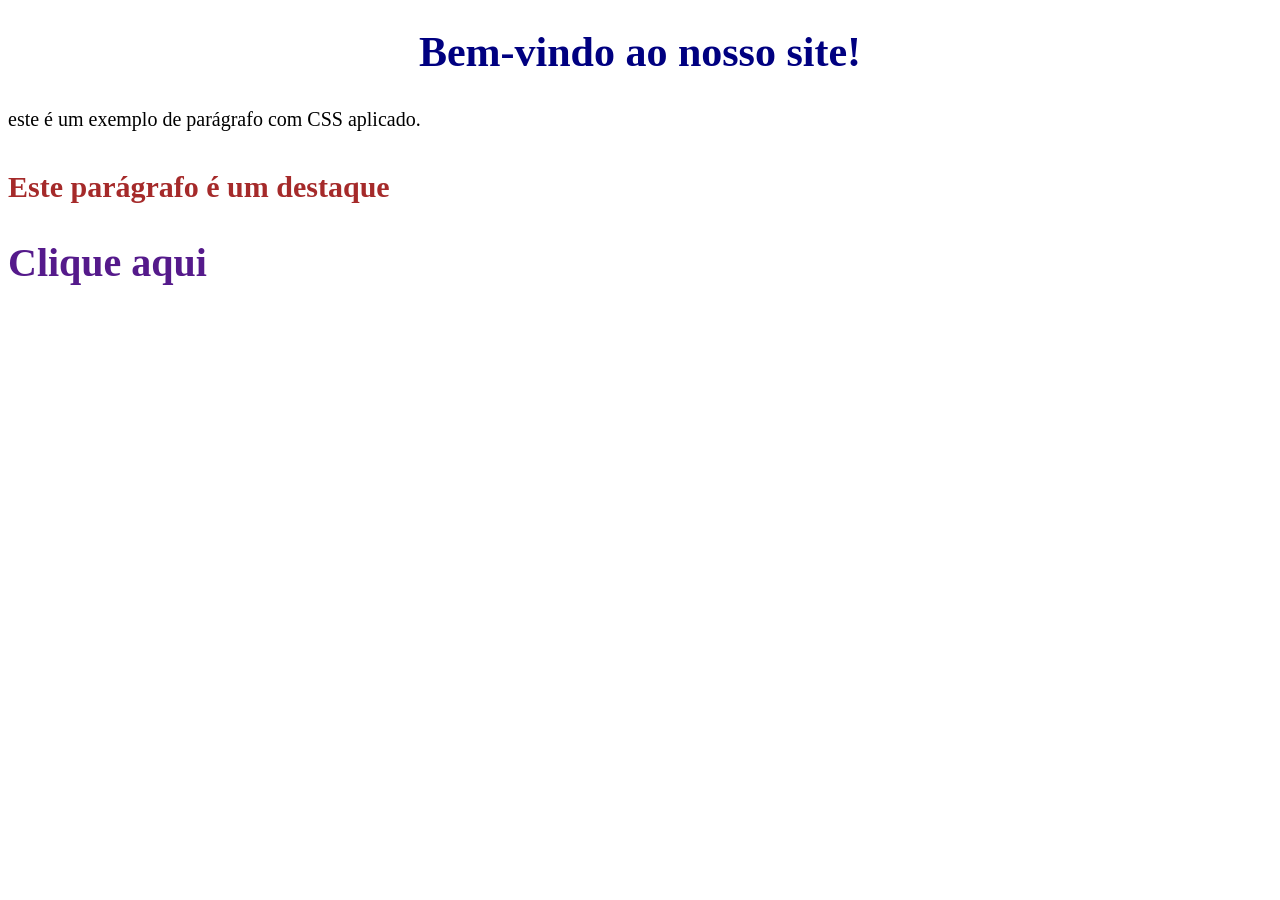
<file: 01_seletores_e_combinadores/01/index.html>
<!DOCTYPE html>
<html lang="en">
<head>
    <meta charset="UTF-8">
    <meta name="viewport" content="width=device-width, initial-scale=1.0">
    <title>Document</title>
    <link rel="stylesheet" href="styles.css">
</head>
<body>
    
    <h1 id="titulo">Bem-vindo ao nosso site!</h1>
    <p class="descricao">este é um exemplo de parágrafo com CSS aplicado.</p>
    <p class="destaque">Este parágrafo é um destaque</p>
    <a href="" class="link">Clique aqui</a>

</body>
</html>
</file>
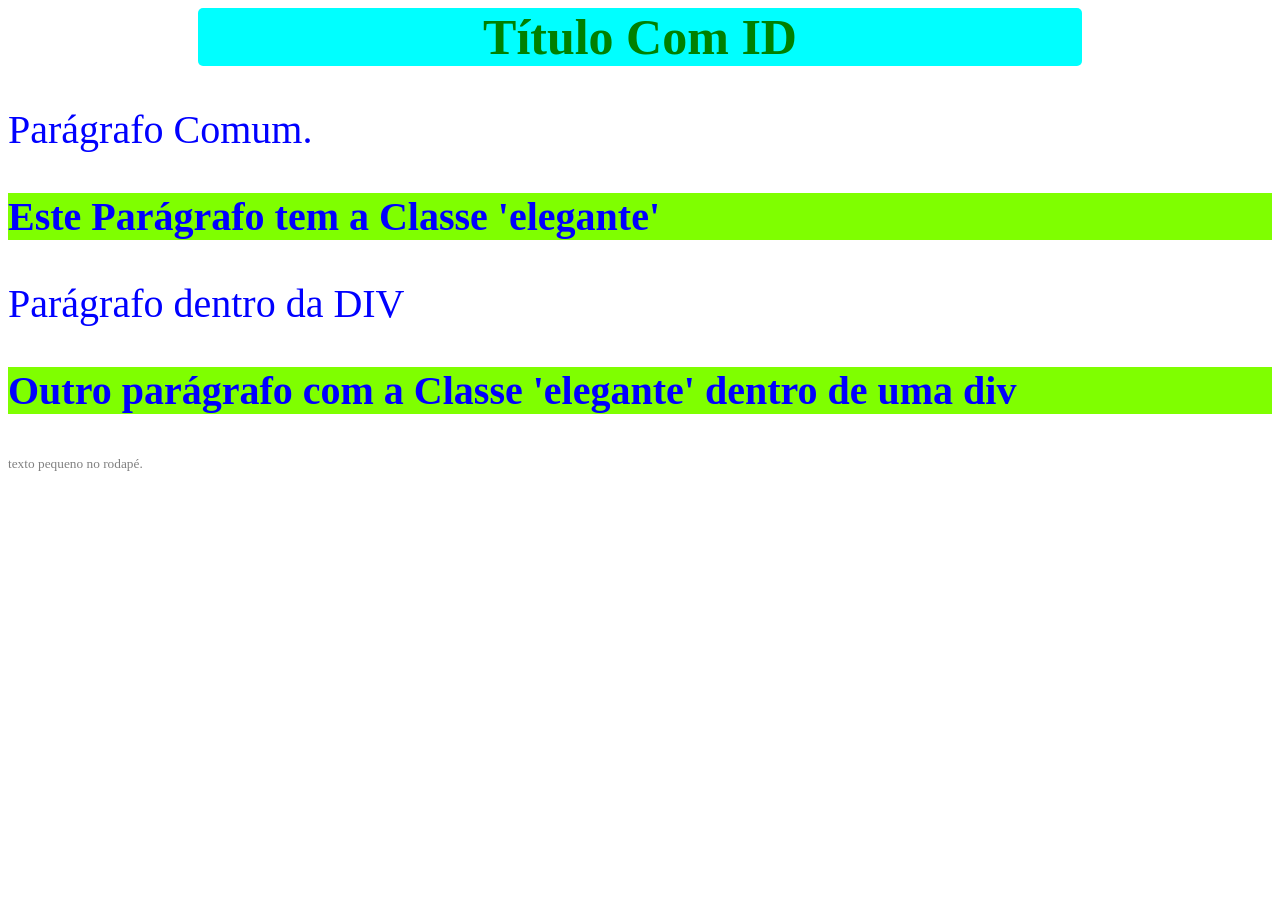
<file: 01_seletores_e_combinadores/02_seletoresBásicos/index.html>
<!DOCTYPE html>
<html lang="en">
<head>
    <meta charset="UTF-8">
    <meta name="viewport" content="width=device-width, initial-scale=1.0">
    <title>Document</title>
    <link rel="stylesheet" href="styles.css">
</head>
<body>
    
    <h1 id="titulo">Título Com ID</h1>
    <p>Parágrafo Comum.</p>

    <p class="elegante">Este Parágrafo tem a Classe 'elegante'</p>

    <div>

        <p>Parágrafo dentro da DIV</p>
        <p class="elegante">Outro parágrafo com a Classe 'elegante' dentro de uma div</p>


    </div>
    <footer>
        <small>texto pequeno no rodapé.</small>
    </footer>

</body>
</html>
</file>
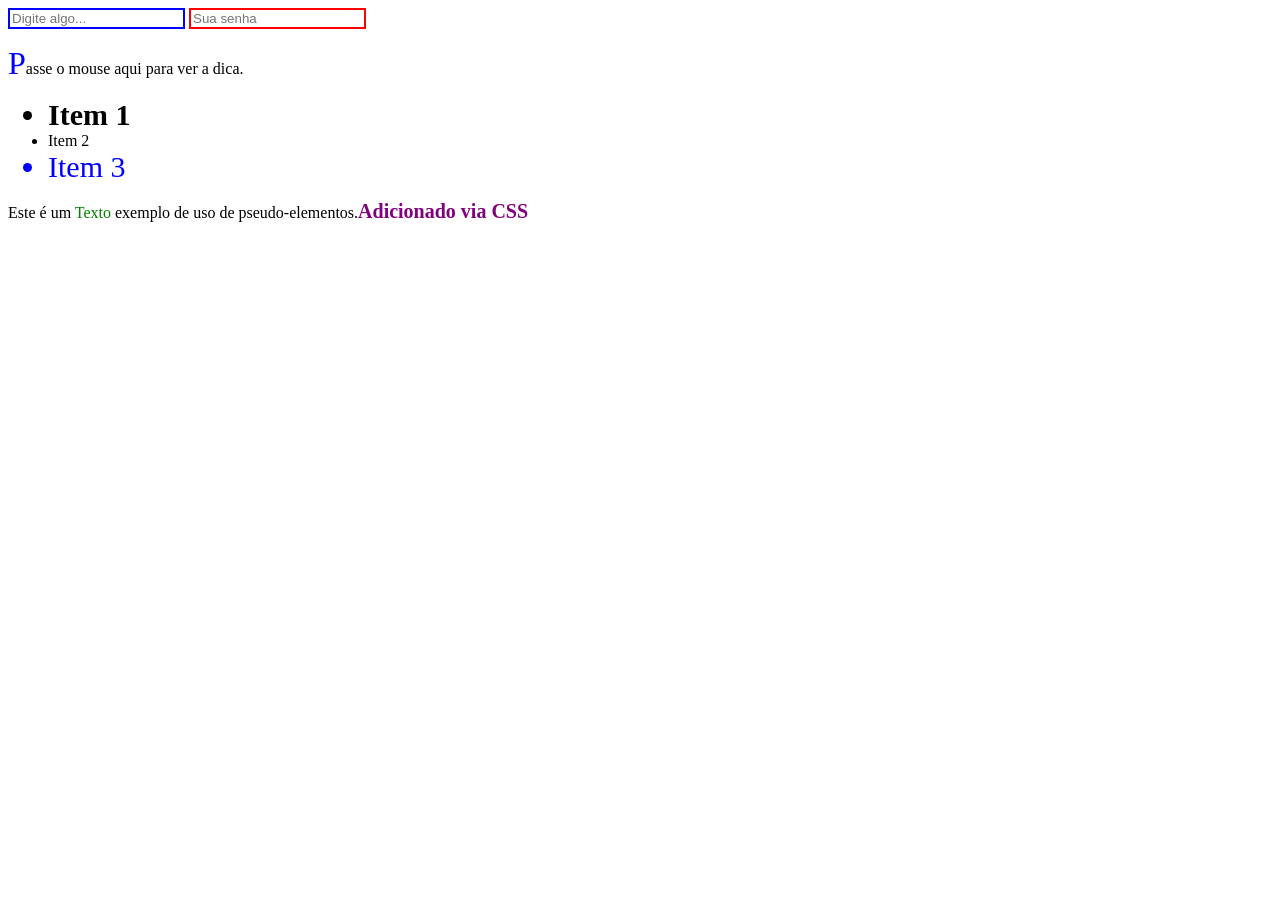
<file: 01_seletores_e_combinadores/03_seletoresAvançados/index.html>
<!DOCTYPE html>
<!-- A declaração <!DOCTYPE html> informa ao navegador que
    este documento deve ser interpretado como HTML5. É importante
    para garantir que o navegador processe a página de acordo com
    os padrões modernos da web. -->

<html lang="pt">
<!-- A tag <html> marca o início do documento HTML. O atributo 'lang="pt"' 
    especifica que o idioma principal da página é o português, o que é 
    relevante para acessibilidade, motores de busca e para definir o 
    comportamento de algumas funcionalidades do navegador. -->

<head>
    <!-- A seção <head> contém metadados e referências a recursos externos 
        como CSS, scripts e ícones de página. Estes elementos não são 
        visíveis diretamente na interface da página, mas são essenciais para 
        o funcionamento e a apresentação da página. -->
    
        <title>Exemplo CSS com Seletores Avançados</title>
    <!-- A tag <title> define o título da página, que aparece na aba do 
        navegador. Este título é importante para a experiência do usuário e 
        otimização de motores de busca (SEO), fornecendo contexto sobre o 
        conteúdo da página. -->

    <link rel="stylesheet" href="styles.css">
    <!-- A tag <link> é usada aqui para conectar uma folha de estilos externa 
        ao documento HTML. O atributo 'href' especifica o caminho para o 
        arquivo CSS, 'estilos.css', que contém as regras de estilo que 
        afetarão a apresentação visual da página. -->

</head>

<body>
    <!-- A tag <body> contém todo o conteúdo da página que é visível para os 
        usuários, como texto, imagens, formulários e outros controles 
        interativos. -->

    <input type="text" placeholder="Digite algo...">
    <!-- Um campo de entrada de texto (<input type="text">) permite que os 
        usuários digitem texto livre. O atributo 'placeholder' fornece um 
        texto de exemplo dentro do campo, que desaparece quando o usuário 
        começa a digitar, servindo como uma pista sobre o que deve ser 
        inserido. -->

    <input type="password" placeholder="Sua senha">
    <!-- Um campo de entrada para senhas (<input type="password">) esconde 
        os caracteres digitados para proteger a informação. Assim como no 
        campo de texto, o 'placeholder' ajuda a indicar a função do campo. -->

    <p title="Jesus é a salvação">Passe o mouse aqui para ver a dica.</p>
    <!-- Um parágrafo (<p>) que contém uma dica interativa. O atributo 'title' é 
        usado para fornecer informações adicionais que são mostradas em um 
        tooltip quando o usuário passa o mouse sobre o elemento, enriquecendo a 
        interatividade sem necessidade de elementos visuais adicionais. -->

    <ul>
        <!-- A tag <ul> define uma lista não ordenada, usada para agrupar 
            itens que não requerem uma sequência numérica. -->
        <li title="teste">Item 1</li>
        <!-- Cada <li> representa um item individual na lista. -->
        <li>Item 2</li>
        <!-- Segundo item da lista. -->
        <li>Item 3</li>
        <!-- Terceiro item da lista. -->
    </ul>
    

    <div class="texto">Este é um <span>exemplo</span> de uso de pseudo-elementos.</div>
    <!-- Um <div> com a classe 'texto' que contém texto misturado com um <span>. 
        O <span> é usado para destacar ou diferenciar parte do texto dentro do <div>. 
        O conteúdo e a classe indicam que o <div> e o <span> podem ser estilizados 
        especificamente, potencialmente com pseudo-elementos definidos no CSS. -->
</body>
</html>
</file>
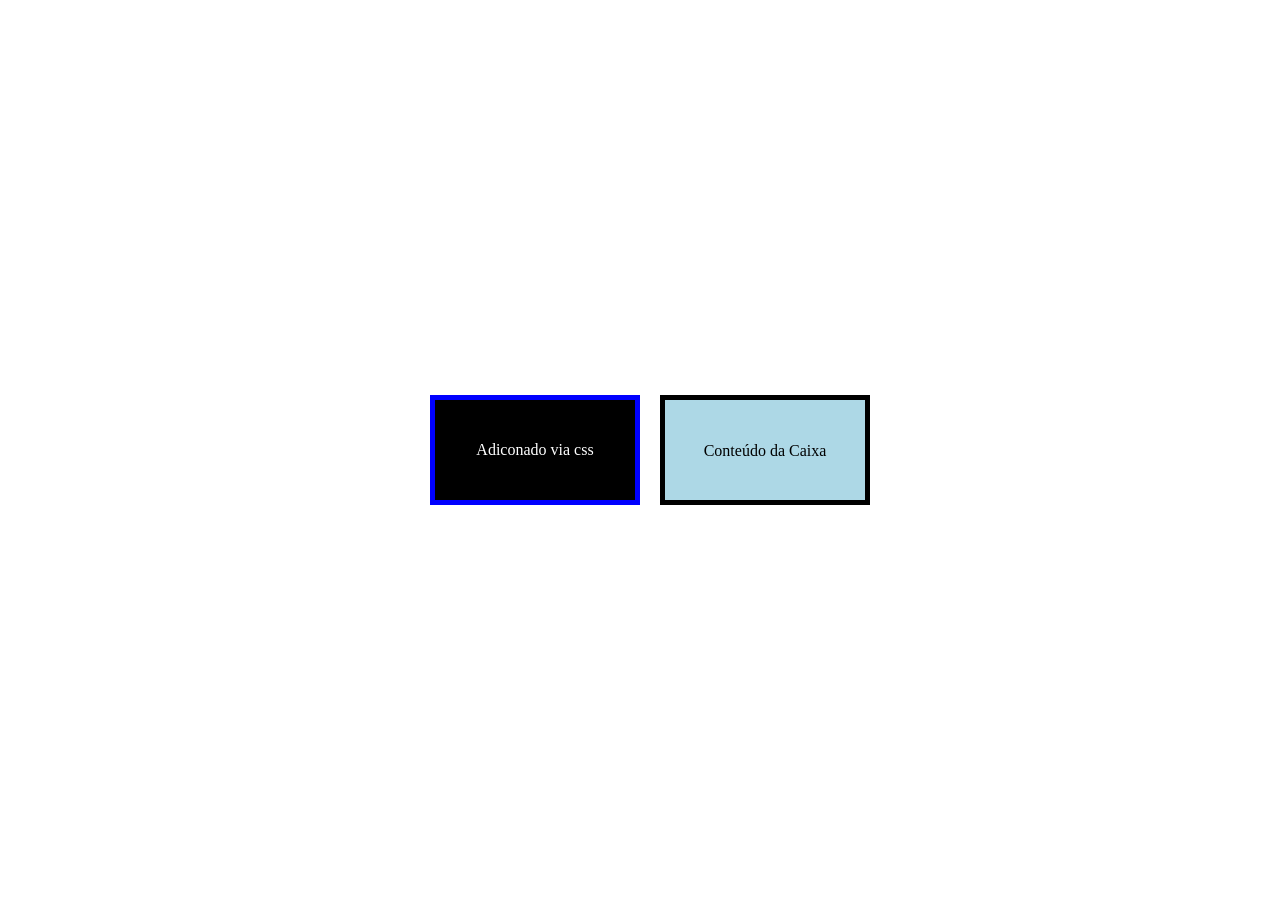
<file: 02_Modelo_de_caixa(BoxModel)/01_margem,borda,preenchimento/index.html>
<!DOCTYPE html>
<!-- A declaração <!DOCTYPE html> especifica que este documento
    segue o padrão HTML5. Essa declaração é crucial para garantir que o
    navegador interprete e renderize o conteúdo da página conforme
    as especificações mais recentes do HTML. -->

<html lang="pt">
<!-- A tag <html> marca o início do documento HTML. O atributo 'lang="pt"'
    especifica que o idioma principal da página é o português. Isso é
    importante para acessibilidade, SEO e para funções do navegador que
    dependem do idioma, como corretores ortográficos. -->

<head>
    <!-- A seção <head> contém informações que não são visíveis
        diretamente na página, mas que são essenciais para a
        configuração do documento, como metadados, links para
        folhas de estilo e scripts. -->
    
    <title>Exemplo do Modelo de Caixa CSS</title>
    <!-- A tag <title> define o título da página, que aparece na aba do 
        navegador. O título é um elemento chave para SEO e para a experiência 
        do usuário, pois fornece um resumo do conteúdo da página. -->
    
    <link rel="stylesheet" href="estilos.css">
    <!-- A tag <link> é utilizada para vincular uma folha de estilo externa ao 
        documento. O atributo 'href="estilos.css"' especifica o caminho para o 
        arquivo CSS que contém as regras de estilo que serão aplicadas aos 
        elementos da página. Isso permite que o design da página seja definido 
        separadamente do conteúdo HTML, facilitando a manutenção e a reutilização 
        de estilos. -->

</head>

<body>
    <!-- A tag <body> contém todo o conteúdo visível da página, como
        texto, imagens, formulários, links e outros. -->
    <div class="teste"></div>
    <div class="box">
        <!-- A tag <div> é um contêiner genérico que é usado para agrupar 
            elementos. A classe "box" associada a esta div sugere que estilos 
            específicos definidos em 'estilos.css' serão aplicados a ela, 
            relacionados ao modelo de caixa CSS (como padding, 
            margin, border, etc.). -->
        
        <p>Conteúdo da Caixa</p>
        <!-- A tag <p> define um parágrafo de texto. Este texto "Conteúdo da 
            Caixa" serve para demonstrar o conteúdo dentro do elemento <div> e 
            como ele é afetado pelos estilos aplicados à classe "box". -->
    </div>
</body>
</html>
</file>
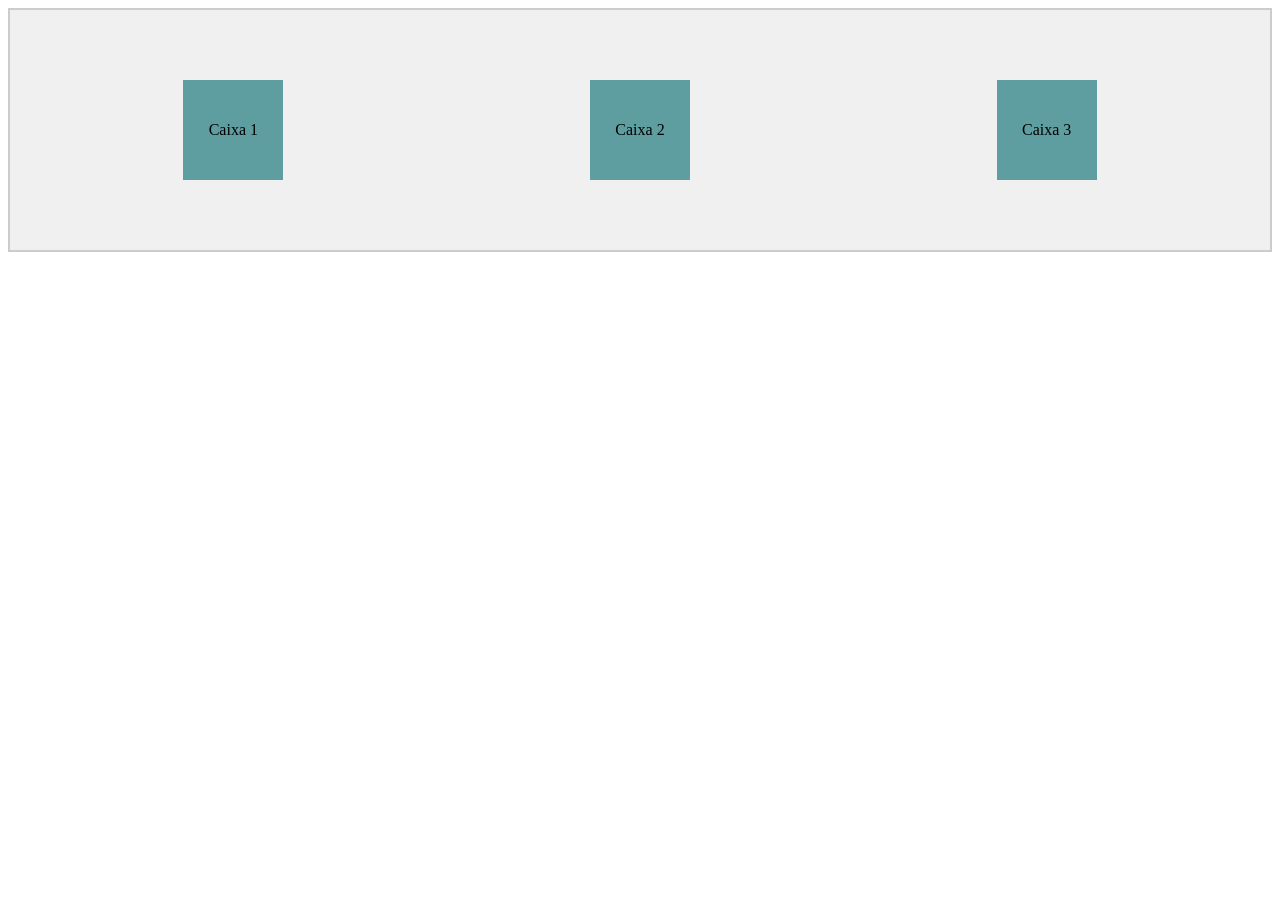
<file: 02_Modelo_de_caixa(BoxModel)/02_gerenciadores_de_tamanho/index.html>
<!DOCTYPE html>
<!-- A declaração <!DOCTYPE html> indica que este documento
    segue o padrão HTML5. Essa declaração é crucial para assegurar
    que o navegador processe e renderize a página conforme as normas
    modernas da web, garantindo compatibilidade e funcionalidade adequadas. -->

<html lang="pt">
<!-- A tag <html> marca o início do documento HTML. O atributo 'lang="pt"'
    especifica que o idioma principal da página é o português. Definir o
    idioma da página é importante para acessibilidade, motores de
    busca e para ajustar o comportamento do navegador conforme o idioma
    específico, influenciando, por exemplo, a leitura de voz ou a
    correção ortográfica. -->

<head>
    <!-- A seção <head> contém metadados, links para folhas de estilo
        externas, e scripts que são essenciais para configurações e
        comportamentos da página, mas que não são diretamente visíveis na
        área de conteúdo do navegador. -->

    <title>Gerenciamento de Espaços e Tamanhos</title>
    <!-- A tag <title> define o título da página, que é mostrado na aba
        do navegador. Esse título é uma peça fundamental para a experiência
        do usuário e otimização de busca (SEO), fornecendo um contexto
        essencial sobre o conteúdo da página. -->

    <link rel="stylesheet" href="estilos.css">
    <!-- A tag <link> é utilizada para vincular uma folha de estilo
        externa ao documento HTML. O atributo 'href="estilos.css"'
        especifica o caminho para o arquivo CSS que contém as regras de
        estilo que afetarão a apresentação visual da página. Isso permite
        separar o design da página do seu conteúdo estrutural, facilitando
        manutenção e reutilização de estilos. -->

</head>

<body>
    <!-- A tag <body> contém todo o conteúdo visível ao usuário
        final, como texto, imagens, vídeos, formulários e
        outros elementos interativos. -->

    <div class="container">
        <!-- Um <div> com a classe "container". Este elemento serve
            como um contêiner para outros elementos e é geralmente
            utilizado para aplicar estilos de layout que afetam múltiplos
            elementos filhos, como alinhamento, distribuição de espaço ou
            estilos decorativos. -->

        <div class="box">Caixa 1</div>
        <!-- Um elemento <div> com a classe "box". Este é o primeiro de
            três, e cada um contém texto que os identifica (Caixa 1). 
            A classe "box" é usada para aplicar estilos
            específicos como dimensão, margens, padding, cor de fundo, etc.,
            demonstrando como elementos similares são estilizados de
            maneira consistente. -->

        <div class="box">Caixa 2</div>
        <!-- Segunda <div> com a classe "box", contendo o texto "Caixa 2".
            Funciona de maneira semelhante à primeira caixa, ajudando a
            demonstrar a repetição e a consistência no uso de estilos
            CSS através de classes. -->

        <div class="box">Caixa 3</div>
        <!-- Terceira <div> com a classe "box", contendo o texto "Caixa 3".
            Cada caixa é um exemplo prático de como os elementos podem
            ser facilmente gerenciados e estilizados em conjunto usando CSS. -->
            
    </div>
</body>
</html>
</file>
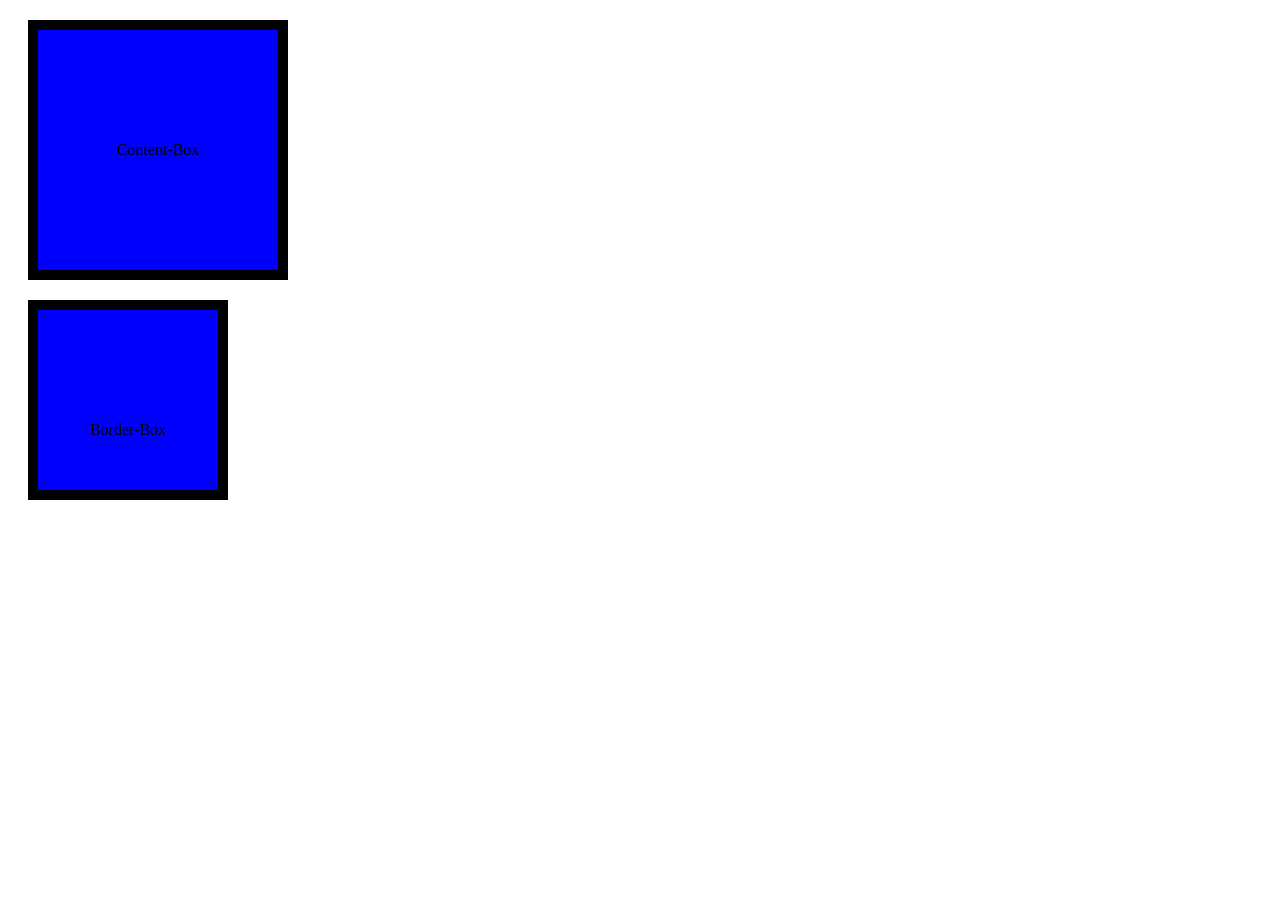
<file: 02_Modelo_de_caixa(BoxModel)/03_Propriedades_Box_sizing/index.html>
<!DOCTYPE html>
<!-- A declaração <!DOCTYPE html> informa ao navegador que o
    documento deve ser processado como HTML5. Essa é a versão mais
    recente e recomendada do HTML, garantindo que a página siga as
    especificações modernas para compatibilidade e funcionalidades. -->

<html lang="pt">
<!-- A tag <html> inicia o documento HTML. O atributo 'lang="pt"'
    especifica que o idioma principal da página é o português, o que
    ajuda em funcionalidades de acessibilidade, motores de busca e
    outras ferramentas que dependem do idioma para fornecer uma
    experiência otimizada ao usuário. -->

<head>
    <!-- A seção <head> contém metadados, links para recursos
        externos como folhas de estilo, e scripts que são cruciais
        para o funcionamento da página, mas que não são exibidos
        diretamente na área de visualização. -->
    
    <title>Exemplos de Box-Sizing</title>
    <!-- A tag <title> define o título da página, que é exibido na
        aba do navegador. Este título é essencial para a experiência do
        usuário e otimização para motores de busca (SEO), pois fornece
        uma descrição concisa do conteúdo da página. -->
    
    <link rel="stylesheet" href="estilos.css">
    <!-- A tag <link> é usada para incluir uma folha de estilo externa,
        especificada pelo atributo 'href'. Neste caso, 'estilos.css'
        contém as regras de estilo que determinam a aparência dos elementos
        na página, como as propriedades de box-sizing que afetarão o
        layout dos elementos <div>. -->

</head>

<body>
    <!-- A tag <body> contém todo o conteúdo principal da página que é
        visível para os usuários, como texto, imagens, vídeos e,
        neste caso, elementos <div>. -->
    
    <div class="content-box">Content-Box</div>
    <!-- Um elemento <div> com a classe "content-box". Esta classe
        está definida na folha de estilo 'estilos.css' para aplicar o modelo
        de box-sizing 'content-box', onde o width e o height definidos se
        referem apenas ao conteúdo do box, excluindo padding e border. -->
    
    <div class="border-box">Border-Box</div>
    <!-- Outro <div> com a classe "border-box". Semelhante ao primeiro, mas
        com a aplicação do modelo de box-sizing 'border-box', neste modelo, o
        width e o height incluem o conteúdo, padding e border. Este
        comportamento é crucial para designers que desejam manter o tamanho
        dos elementos consistentes, independente das propriedades de
        border e padding. -->
        
</body>
</html>
</file>
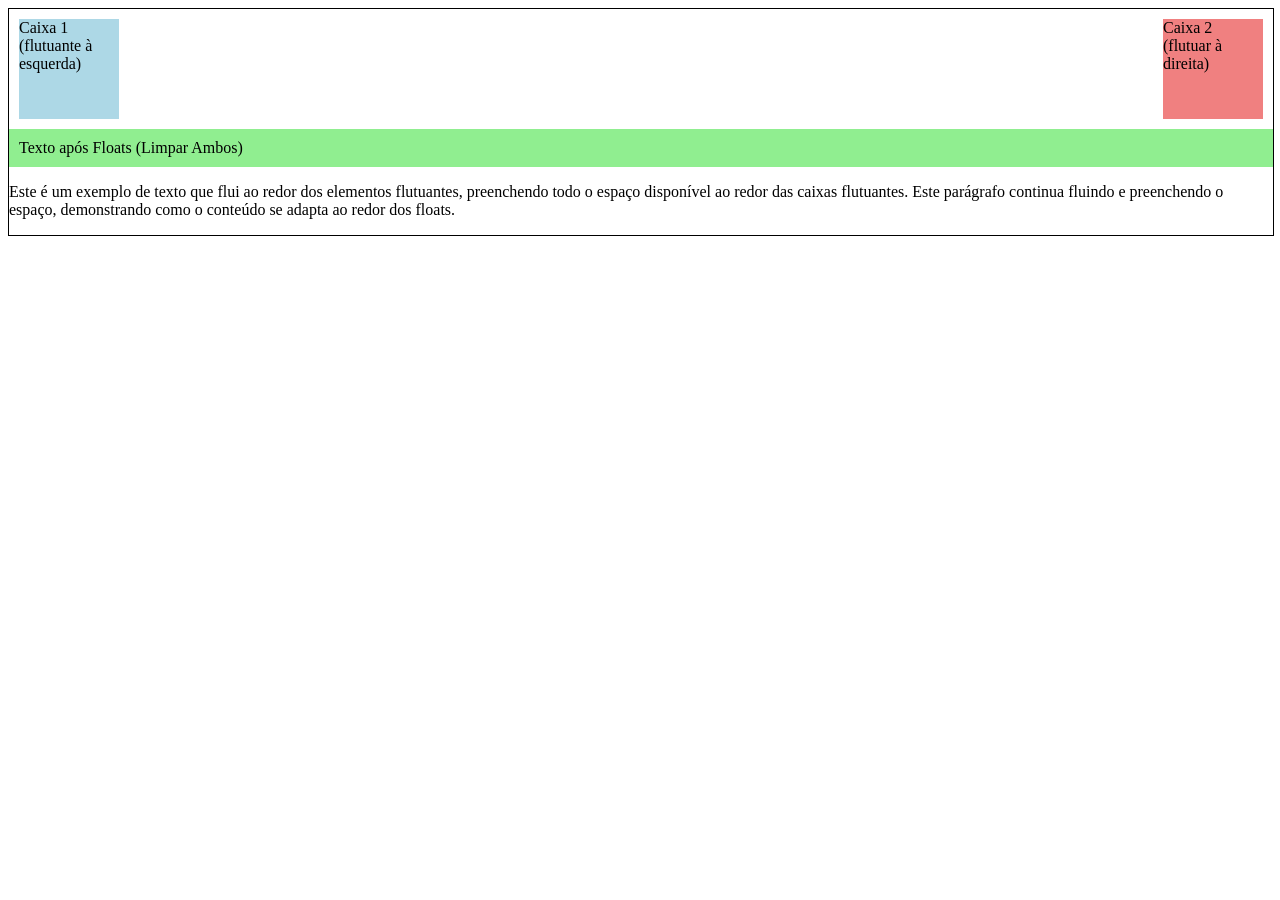
<file: 03_layoutCss/01_float e Clear/index.html>
<!DOCTYPE html>
<!-- A declaração <!DOCTYPE html> indica que este documento é HTML5,
    a versão mais atual e suportada do HTML. Esta declaração assegura
    que o navegador trate o documento de acordo com as especificações
    do HTML5, garantindo uma melhor compatibilidade e performance. -->

<html lang="pt">
<!-- A tag <html> inicia o documento HTML. O atributo 'lang="pt"'
    especifica que o idioma principal do conteúdo da página é português.
    Isso é importante para acessibilidade, SEO e funcionalidades de
    internacionalização, como formatação de data, hora e números. -->

<head>
    <!-- A seção <head> contém metadados e referências a recursos
        externos, essenciais para a configuração da página, mas que
        não são visíveis diretamente na interface. -->

    <title>Exemplo de Float e Clear em CSS</title>
    <!-- A tag <title> define o título da página que é exibido na
        aba do navegador. Este título fornece uma visão geral do
        conteúdo da página, essencial para a experiência do usuário e
        otimização de motores de busca. -->

    <link rel="stylesheet" href="estilos.css">
    <!-- A tag <link> é usada para vincular uma folha de estilo externa,
        neste caso 'estilos.css', ao documento HTML. O arquivo CSS contém
        regras de estilo que definem a apresentação dos elementos na página,
        incluindo as propriedades de layout como 'float' e 'clear'. -->

</head>

<body>
    <!-- A tag <body> contém todos os elementos visíveis ao usuário na
        página, como texto, imagens, vídeos, e outros controles interativos. -->

    <div class="container">
        <!-- Um <div> com a classe "container", que serve como contêiner
            para outros elementos. Normalmente, ele é estilizado para
            gerenciar o layout dos elementos filhos, incluindo o
            posicionamento e alinhamento. -->

        <div class="float-left">Caixa 1 (flutuante à esquerda)</div>
        <!-- Um <div> com a classe "float-left". Este elemento é estilizado
            para flutuar à esquerda, o que significa que ele se alinha à
            margem esquerda do seu contêiner, e o texto e outros elementos
            fluirão ao seu redor pelo lado direito. -->

        <div class="float-right">Caixa 2 (flutuar à direita)</div>
        <!-- Um <div> com a classe "float-right". Este elemento é
            estilizado para flutuar à direita, alinhando-se à margem
            direita do contêiner, com o texto e outros elementos fluindo
            ao seu redor pelo lado esquerdo. -->

        <div class="clear-both">Texto após Floats (Limpar Ambos)</div>
        <!-- Um <div> com a classe "clear-both". Este elemento é usado
            para 'limpar' os efeitos dos floats anteriores, garantindo que
            ele apareça após quaisquer elementos flutuantes dentro do
            contêiner, sem que haja texto ou outros elementos fluindo ao redor dele. -->

        <p>Este é um exemplo de texto que flui ao redor dos elementos flutuantes, preenchendo todo o espaço disponível ao redor das caixas flutuantes. Este parágrafo continua fluindo e preenchendo o espaço, demonstrando como o conteúdo se adapta ao redor dos floats.</p>
        <!-- Um parágrafo que explica visualmente como o texto se comporta em
            relação aos elementos flutuantes. O texto flui ao redor das caixas
            flutuantes, preenchendo o espaço horizontalmente conforme disponível,
            mostrando o efeito prático da propriedade CSS 'float' em um layout
            de página real. -->

    </div>
</body>
</html>
</file>
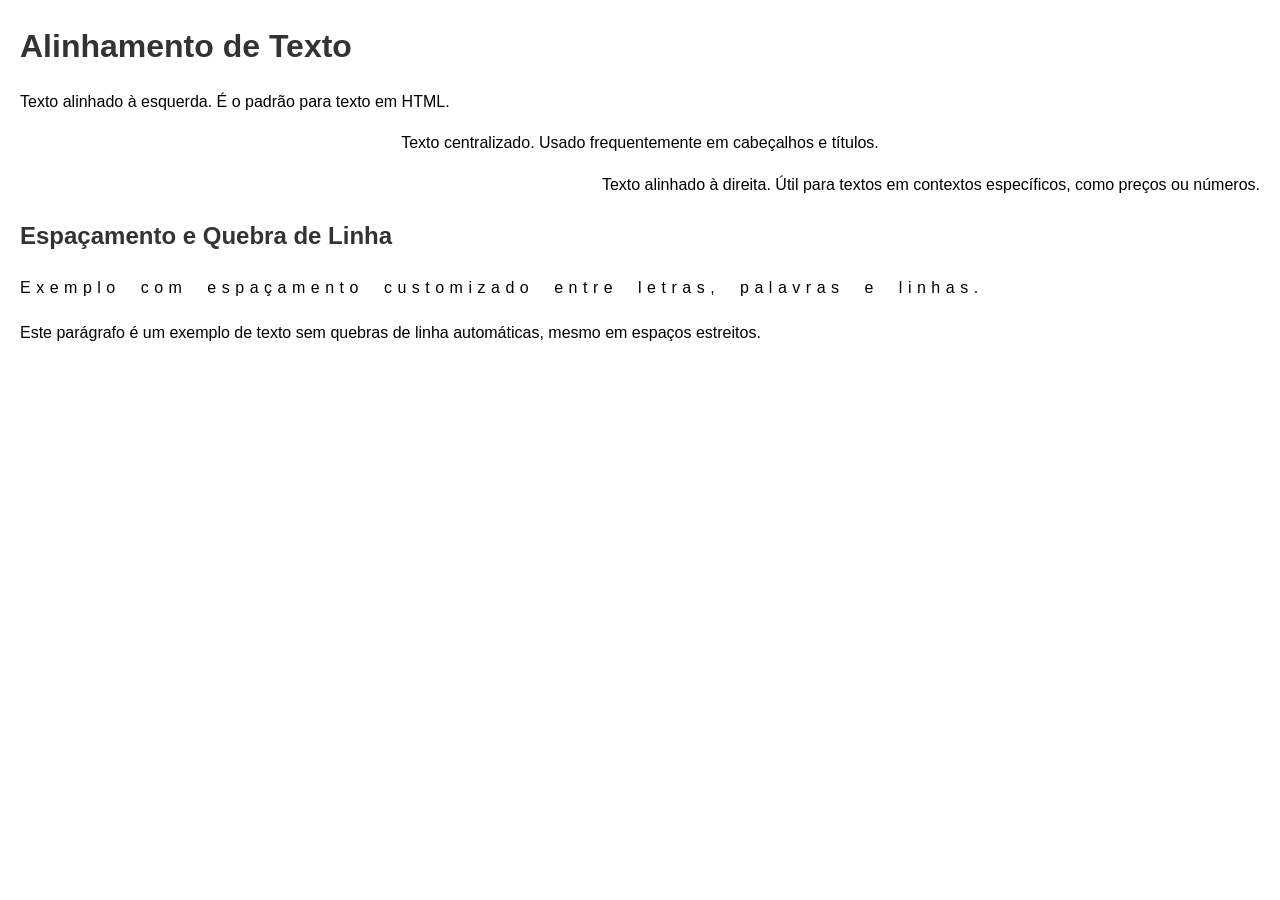
<file: 04_EstilizaçãoDeTextos/02_Controle de texto (espaçamento, alinhamento, quebra de linha)/index.html>
<!DOCTYPE html>
<!-- A declaração <!DOCTYPE html> informa ao navegador que o
    documento deve ser interpretado como HTML5, a versão mais
    moderna e suportada do HTML. Isso ajuda a garantir que a
    página funcione corretamente em todos os navegadores modernos. -->

<html lang="pt">
<!-- A tag <html> marca o início do documento HTML e o atributo 'lang="pt"'
    indica que o conteúdo da página está em português, melhorando a
    acessibilidade e a experiência do usuário, além de otimizar o
    conteúdo para motores de busca na língua portuguesa. -->

<head>
    <!-- A seção <head> contém metadados e links para recursos externos
        como folhas de estilo, que não são visíveis diretamente na interface
        do usuário, mas são essenciais para a funcionalidade da página. -->
    <title>Controle de Texto com CSS</title>

    <!-- A tag <title> fornece o título da página, que é mostrado na aba do
        navegador e usado por motores de busca para identificar o conteúdo da
        página, influenciando diretamente no SEO. -->
    <link rel="stylesheet" href="estilos.css">

    <!-- A tag <link> com o atributo 'rel="stylesheet"' vincula a folha de
        estilo externa 'estilos.css' ao documento HTML. Este arquivo CSS
        contém as regras de formatação que definem a aparência dos
        elementos na página. -->
</head>

<body>
    <!-- A tag <body> encapsula todo o conteúdo visível da página,
        como texto, imagens e vídeos. -->

    <h1>Alinhamento de Texto</h1>
    <!-- A tag <h1> é usada para o cabeçalho principal da página. Aqui,
        introduz a seção sobre alinhamento de texto, servindo como um
        ponto focal visual para atrair a atenção do usuário. -->

    <p class="left-align">Texto alinhado à esquerda. É o padrão para texto em HTML.</p>
    <!-- Um parágrafo com a classe 'left-align', que aplica o alinhamento
        padrão de texto à esquerda através do CSS. Este estilo é comum para a
        maior parte do texto em documentos ocidentais, pois é como
        naturalmente lemos o texto. -->

    <p class="center-align">Texto centralizado. Usado frequentemente em cabeçalhos e títulos.</p>
    <!-- Um parágrafo com a classe 'center-align'. O texto centralizado é usado
        para destacar informações importantes ou para títulos e cabeçalhos
        dentro de documentos, criando um ponto focal estético central. -->

    <p class="right-align">Texto alinhado à direita. Útil para textos em contextos específicos, como preços ou números.</p>
    <!-- Um parágrafo com a classe 'right-align'. O alinhamento à direita é
        frequentemente usado para contextos onde a orientação de leitura do número
        ou texto deve concluir no final da linha, como em preços, datas, ou quando
        se quer destacar o fim de uma seção. -->

    <h2>Espaçamento e Quebra de Linha</h2>
    <!-- A tag <h2> introduz a próxima seção sobre espaçamento e controle de quebras
        de linha, organizando visualmente o conteúdo em categorias claras e gerenciáveis. -->

    <p class="spacing">Exemplo com espaçamento customizado entre letras, palavras e linhas.</p>
    <!-- Um parágrafo com a classe 'spacing' demonstra o uso de espaçamentos
        personalizados configurados no CSS para ajustar a distância entre letras,
        palavras e entre linhas de texto, o que pode ajudar na legibilidade e na
        estética visual do texto. -->

    <p class="no-wrap">Este parágrafo é um exemplo de texto sem quebras de linha automáticas, mesmo em espaços estreitos.</p>
    <!-- Um parágrafo com a classe 'no-wrap' mostra como o texto pode ser forçado a
        permanecer em uma única linha, usando CSS para prevenir quebras automáticas de
        linha. Esse estilo é útil para etiquetas, títulos curtos ou qualquer elemento
        textual onde a quebra de linha possa perturbar a compreensão ou a estética. -->
        
</body>
</html>
</file>
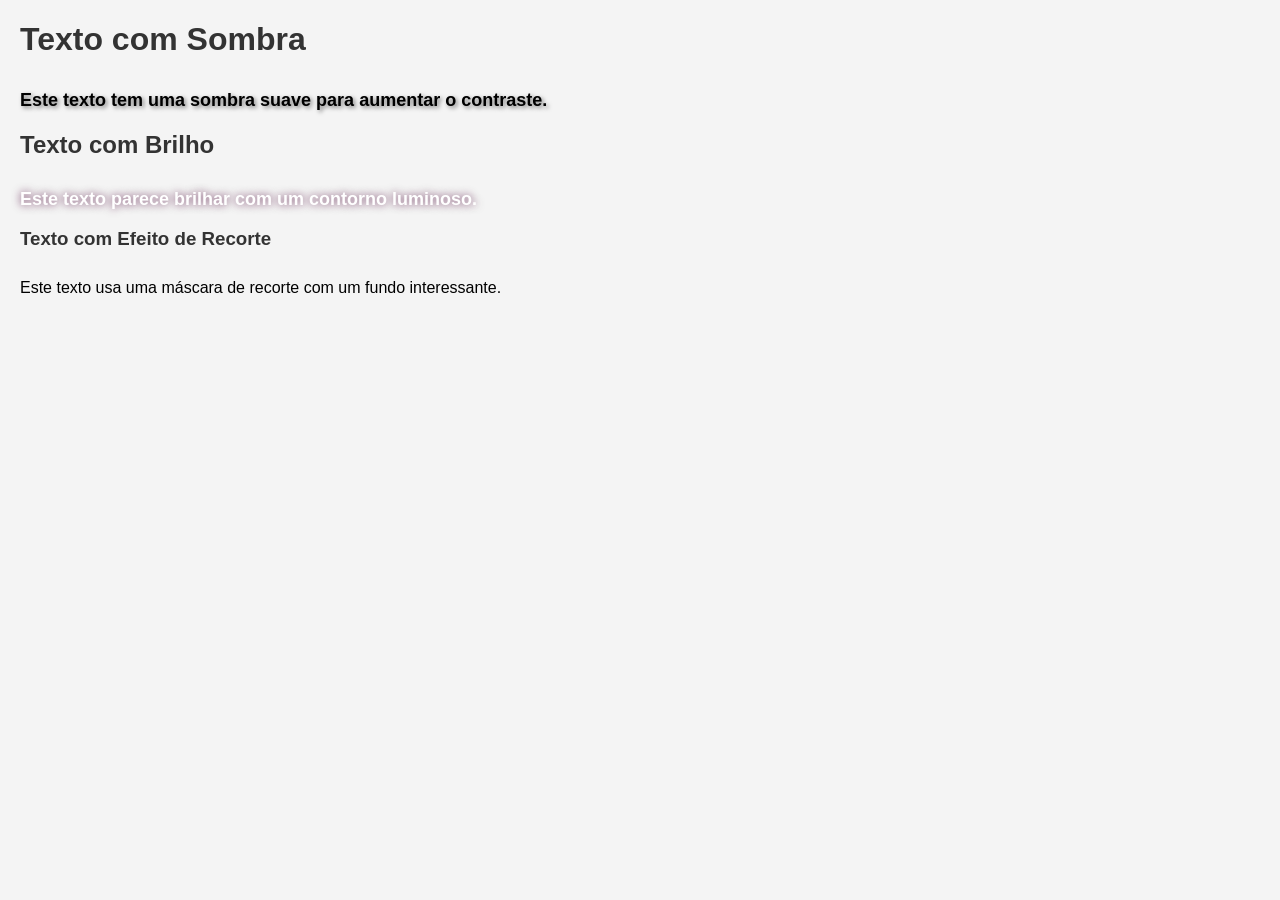
<file: 04_EstilizaçãoDeTextos/03_Sombreamento de texto e efeitos de texto/index.html>
<!DOCTYPE html>
<!-- A declaração <!DOCTYPE html> é utilizada para informar ao
    navegador que este documento deve ser interpretado como HTML5,
    que é a versão mais recente e recomendada do HTML, garantindo
    uma boa compatibilidade e funcionalidades modernas. -->

<html lang="pt">
<!-- A tag <html> abre o documento HTML, e o atributo 'lang="pt"'
    indica que o idioma principal do documento é o português. Isso
    ajuda motores de busca e tecnologias assistivas a entenderem e
    processarem o conteúdo adequadamente. -->

<head>
    <!-- A seção <head> contém informações que não são diretamente
        visíveis na página, como metadados, links para folhas de
        estilo e scripts. -->

    <title>Efeitos de Texto com CSS</title>
    <!-- A tag <title> define o título da página, que é exibido na
        aba do navegador. O título é crucial para a usabilidade e SEO, pois
        dá aos usuários e motores de busca uma rápida compreensão do
        conteúdo da página. -->

    <link rel="stylesheet" href="estilos.css">
    <!-- A tag <link> com o atributo 'rel="stylesheet"' é usada para
        vincular uma folha de estilo externa ao documento. O arquivo 'estilos.css'
        contém as regras de estilo CSS que definem a aparência dos elementos na página. -->

</head>

<body>
    <!-- A tag <body> engloba todo o conteúdo visível ao usuário na página. -->

    <h1>Texto com Sombra</h1>
    <!-- A tag <h1> é usada aqui para o título principal da página.
        O conteúdo "Texto com Sombra" introduz o primeiro exemplo de efeito de texto. -->

    <p class="text-shadow">Este texto tem uma sombra suave para aumentar o contraste.</p>
    <!-- Um parágrafo com a classe 'text-shadow'. Esta classe aplica um
        efeito de sombra ao texto, como definido no arquivo CSS, para
        aumentar a legibilidade e adicionar profundidade visual. O texto
        descreve o efeito aplicado. -->

    <h2>Texto com Brilho</h2>
    <!-- A tag <h2> é utilizada para um subtítulo, introduzindo outra
        seção. "Texto com Brilho" destaca outro estilo visual que será demonstrado. -->

    <p class="text-glow">Este texto parece brilhar com um contorno luminoso.</p>
    <!-- Um parágrafo com a classe 'text-glow'. Este efeito de brilho é
        criado usando uma propriedade de sombra de texto no CSS, que faz o
        texto parecer iluminado. O parágrafo explica visualmente o efeito do brilho. -->

    <h3>Texto com Efeito de Recorte</h3>
    <!-- A tag <h3> marca um título terciário, introduzindo o efeito final.
        "Texto com Efeito de Recorte" prepara o usuário para uma
        técnica mais avançada de CSS. -->

    <p class="clipping-mask">Este texto usa uma máscara de recorte com um fundo interessante.</p>
    
        
</body>
</html>
</file>
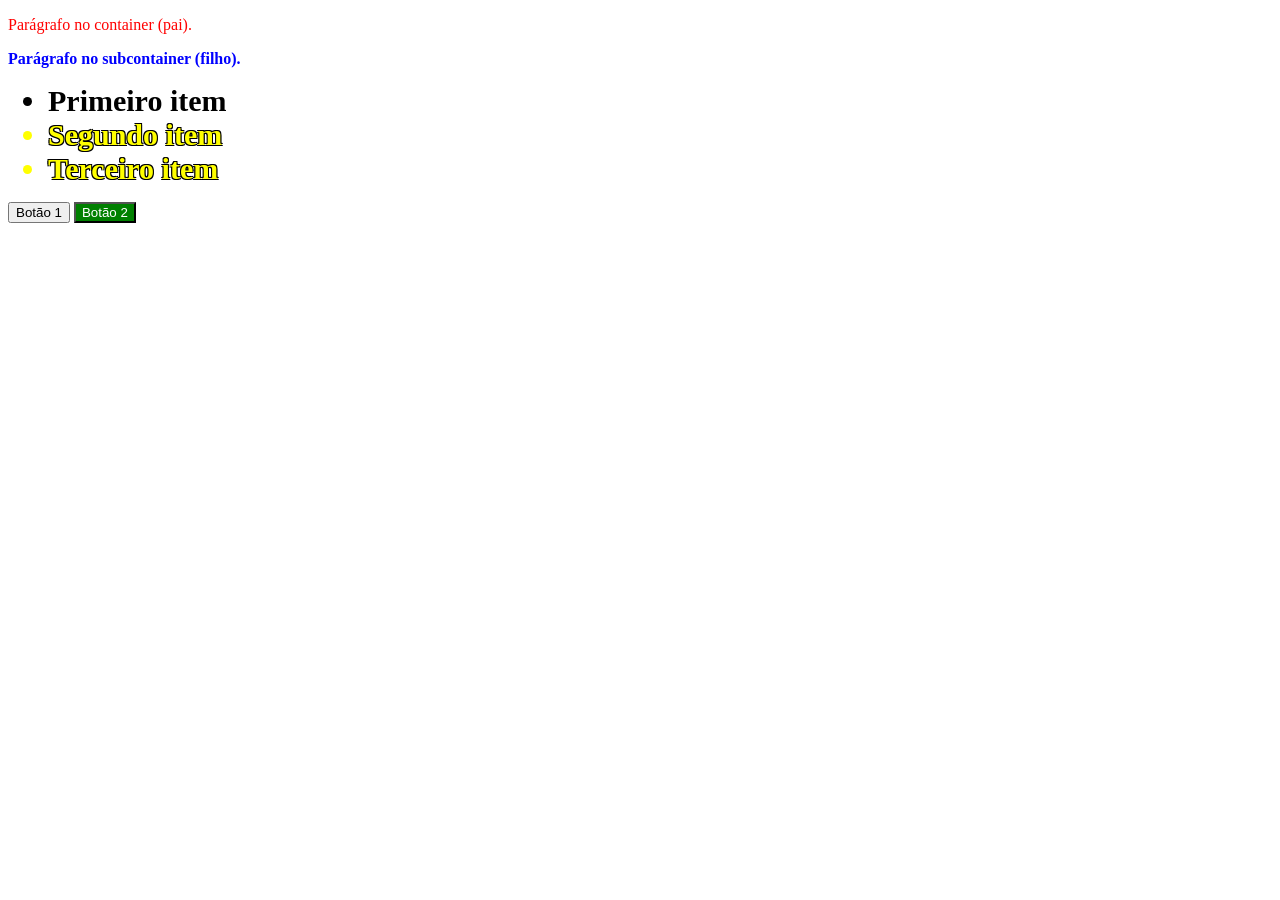
<file: 01_seletores_e_combinadores/04_combinadores/index (1).html>
<!DOCTYPE html>
<!-- A declaração <!DOCTYPE html> informa ao navegador que
    este documento é um HTML5, a versão mais recente e
    amplamente suportada do HTML. Esta declaração é
    necessária para garantir que o navegador processe o
    documento de acordo com as normas atuais da web. -->

<html lang="pt">
<!-- A tag <html> marca o início do documento HTML. O atributo 'lang="pt"'
    especifica que o idioma principal da página é o português, o
    que é importante para acessibilidade, SEO e para fornecer
    localização correta no conteúdo da página. -->

<head>
    <!-- A seção <head> contém metadados, links para folhas de
        estilo externas, e scripts que são necessários para a página,
        mas que não são exibidos diretamente na área de visualização do navegador. -->
    
    <title>Exemplo de Combinadores CSS</title>
    <!-- A tag <title> define o título da página, que aparece na
        aba do navegador. O título é crucial para a experiência do
        usuário e para a otimização de motores de busca (SEO), pois
        fornece um contexto sobre o conteúdo da página. -->
    
    <link rel="stylesheet" href="estilos.css">
    <!-- A tag <link> é usada para vincular uma folha de estilos externa ao documento 
        HTML. O atributo 'href="estilos.css"' especifica o caminho para o arquivo CSS
        que contém as regras de estilo que serão aplicadas aos elementos da página. 
        <link>: Esta tag é um elemento HTML usado para definir uma relação
            entre o documento HTML e um recurso externo. No contexto de
            CSS, a tag <link> é comumente utilizada para conectar uma
            folha de estilo externa ao documento HTML.
        rel="stylesheet": rel: O atributo rel especifica o tipo de relação que 
            o documento HTML tem com o recurso vinculado.
        "stylesheet": Este valor indica que o recurso vinculado é uma folha de 
            estilos CSS. O navegador, ao interpretar este valor, entende que 
            deve buscar o recurso especificado no atributo href e aplicá-lo 
            como CSS ao conteúdo da página.
        Em resumo, rel="stylesheet" é essencial para informar ao navegador 
            que o link aponta para uma folha de estilos que deve ser usada 
            para estilizar a página. Sem esse atributo configurado corretamente, 
            o navegador pode não reconhecer o arquivo vinculado como uma folha de 
            estilo e não aplicará os estilos definidos nele.-->
</head>

<body>
    <!-- A tag <body> contém todo o conteúdo visível da página web que os 
        usuários interagem, como texto, imagens, vídeos, formulários, etc. -->

    <div class="container">
        <!-- Um <div> com a classe "container". O <div> é um contêiner
             genérico para conteúdo de fluxo, usado frequentemente para 
             agrupar elementos para fins de estilos ou scripts. A classe 
             "container" pode ser usada para aplicar estilos específicos 
             definidos no arquivo CSS. -->

        <p>Parágrafo no container (pai).</p>
        <!-- Um elemento <p> que contém texto. Este parágrafo está dentro do 
            div "container", o que significa que pode ser estilizado de forma 
            específica com CSS usando combinações de seletores baseados na 
            classe do contêiner. -->

        <div class="subcontainer">
            <!-- Um <div> interno com a classe "subcontainer", utilizado para 
                demonstrar aninhamento e a relação pai-filho entre elementos. -->
            
            <p>Parágrafo no subcontainer (filho).</p>
            <!-- Um parágrafo dentro do subcontainer, que é considerado um 
                elemento filho dentro do div "container". Pode ser alvo de 
                regras CSS específicas que se aplicam apenas a elementos dentro 
                de "subcontainer". -->

        </div>
    </div>

    <ul>

        <!-- A tag <ul> define uma lista não ordenada. Usada aqui para 
            demonstrar como listas podem ser manipuladas com CSS, especialmente 
            com combinadores como :first-child e :last-child. -->
        
        <li>Primeiro item</li>        
        <!-- Cada <li> é um item da lista. Este é o primeiro item, que pode ser 
            especificamente estilizado usando o pseudo-classe :first-child. -->
        
        <li>Segundo item</li>
        <!-- Segundo item da lista, que pode receber estilos padrões ou 
            modificados com pseudo-classes. -->

        <li>Terceiro item</li>
        <!-- Terceiro item da lista, que pode ser especificamente estilizado 
            usando o pseudo-classe :last-child. -->
    </ul>

    <button class="botao">Botão 1</button>
    <!-- Um <button> com a classe "botao". Este botão pode ser estilizado 
        com CSS e é o primeiro botão de uma sequência, permitindo o uso de 
        combinadores adjacentes no CSS. -->

    <button class="botao">Botão 2</button>
    
    <!-- Segundo <button> na sequência, que pode ser especificamente estilizado 
        usando o combinador adjacente (+) para diferenciar o estilo quando 
        próximo a outro botão. -->
        
</body>
</html>
</file>
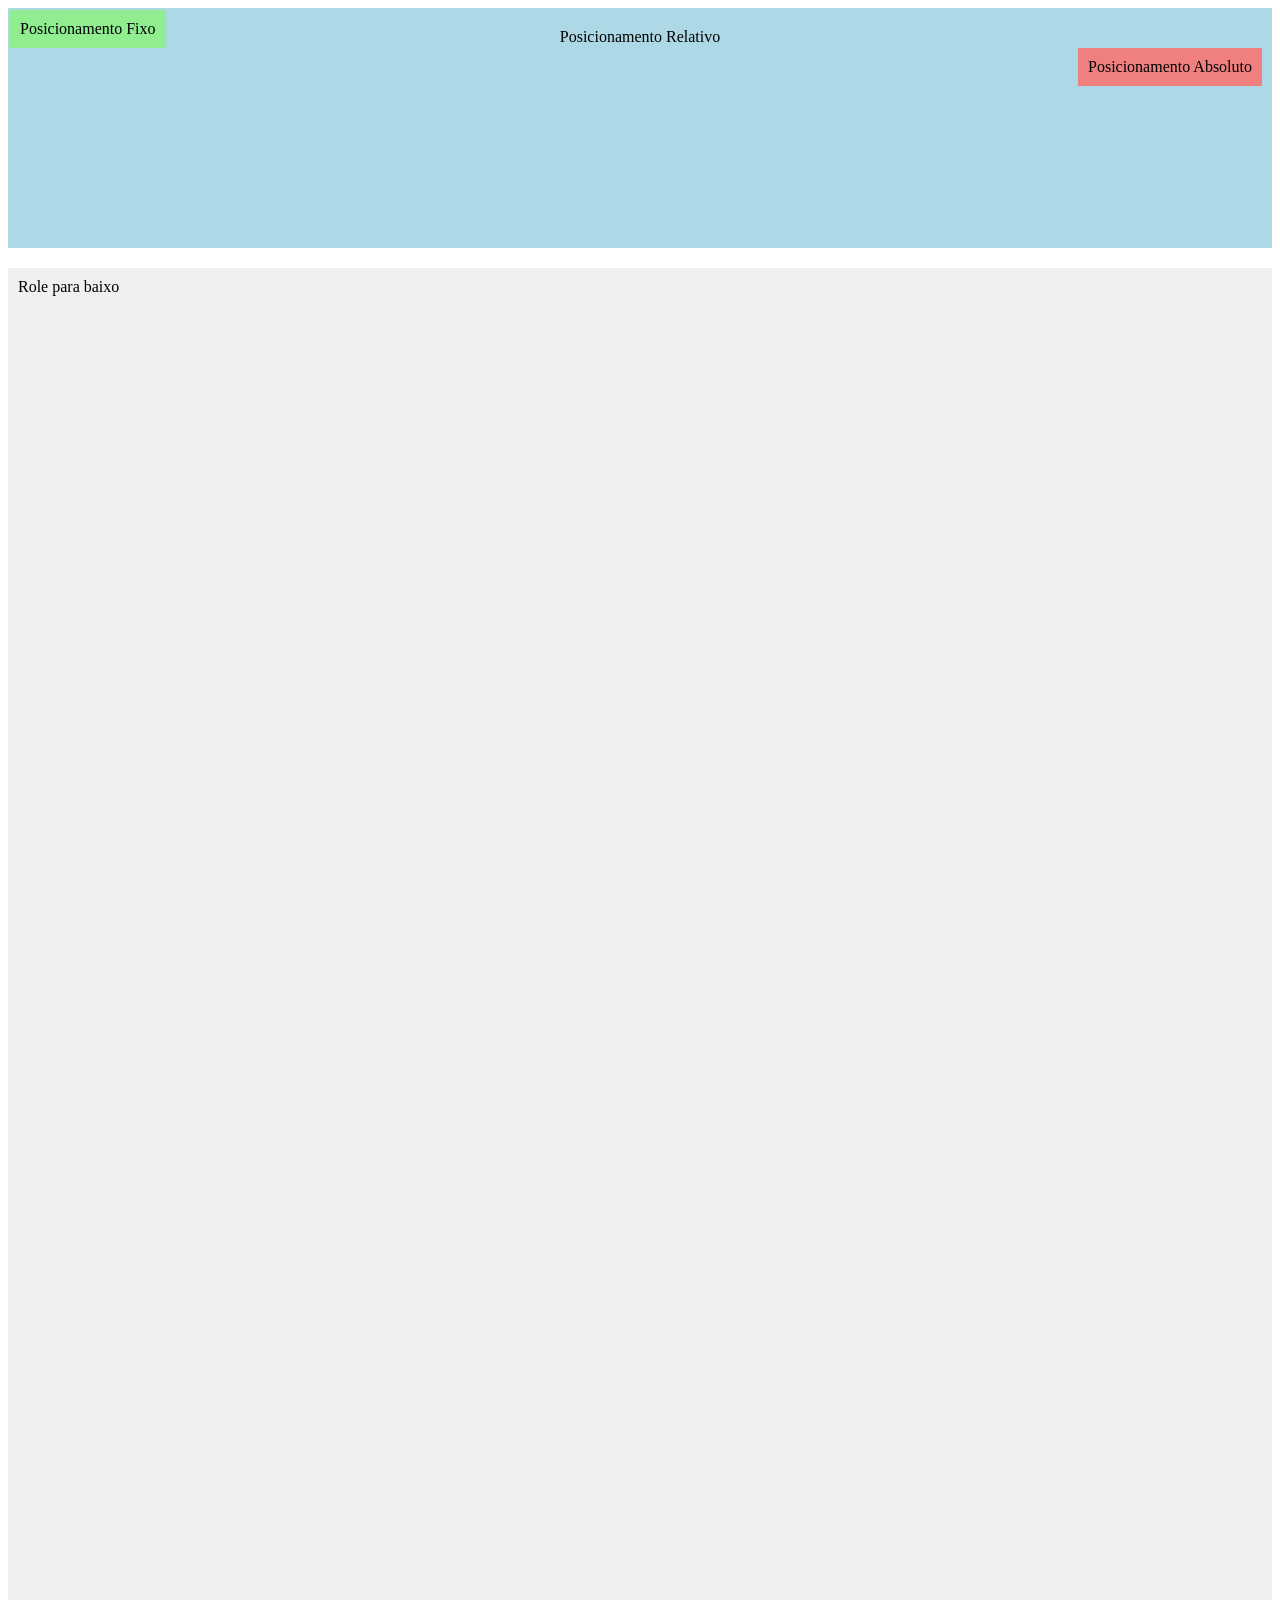
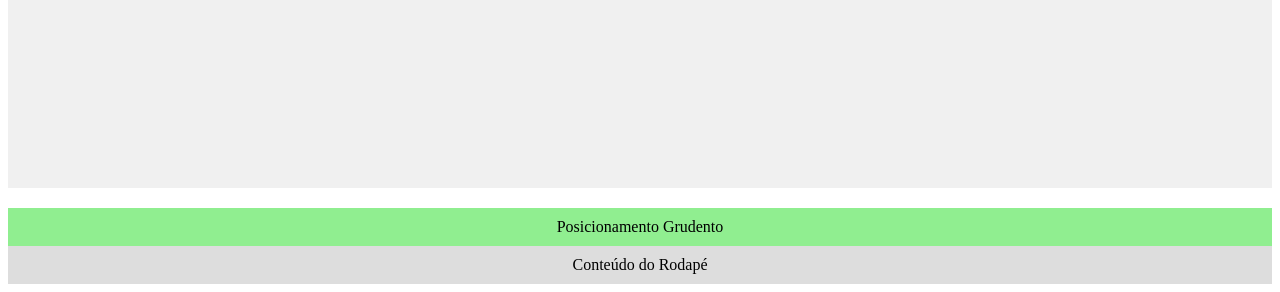
<file: 03_layoutCss/02_Posicionamento,Relative,absolute,fixed/index (1).html>
<!DOCTYPE html>
<!-- A declaração <!DOCTYPE html> informa ao navegador que
    este documento segue o padrão HTML5, garantindo que seja
    interpretado corretamente de acordo com as especificações
    mais recentes do HTML. -->

<html lang="pt">
<!-- A tag <html> inicia o documento HTML e o atributo 'lang="pt"'
    especifica que o idioma principal do conteúdo da página é o
    português, influenciando como os motores de busca indexam o site
    e auxiliando tecnologias assistivas. -->

<head>
    <!-- A seção <head> contém metadados e links para recursos externos,
        essenciais para a configuração da página mas que não são
        visíveis na área de conteúdo. -->

    <title>Exemplo de Posicionamento CSS</title>
    <!-- A tag <title> define o título da página, que é mostrado na
        aba do navegador. Esse título é crucial para SEO e para orientar
        os usuários sobre o conteúdo da página. -->

    <link rel="stylesheet" href="estilos.css">
    <!-- A tag <link> é usada para vincular uma folha de estilo externa
        ao documento. O atributo 'href' aponta para o local do arquivo CSS
        que contém as regras de estilo que afetarão a apresentação
        visual da página. -->

</head>

<body>
    <!-- A tag <body> contém todo o conteúdo visível ao usuário final,
        como texto, imagens, vídeos e outros elementos interativos. -->

    <div class="relative" style="height: 200px;">
        Posicionamento Relativo
        <!-- Um <div> com a classe 'relative', aplicando o estilo de
            posicionamento relativo. A altura é definida diretamente no
            elemento para 200px. Este tipo de posicionamento permite que os
            elementos filhos sejam posicionados relativamente a este. -->

        <div class="absolute">Posicionamento Absoluto</div>
        <!-- Um <div> interno com a classe 'absolute', demonstrando o
            posicionamento absoluto, que é posicionado em relação ao
            primeiro pai posicionado não estático (neste caso, o div
            com classe 'relative'). -->

    </div>
    <div class="fixed">Posicionamento Fixo</div>
    <!-- Um <div> com a classe 'fixed', mostrando como o posicionamento
        fixo funciona. Elementos com posicionamento fixo são fixados na
        janela do navegador e não se movem ao rolar a página. -->

    <div class="long-content" style="height: 1500px;" style="background-color: rgb(77, 45, 5);">Role para baixo</div>
    <!-- Um <div> com a classe 'long-content', usado para demonstrar a
        necessidade de rolar a página devido à sua grande altura (1500px). -->

    <div class="sticky">Posicionamento Grudento</div>
    <!-- Um <div> com a classe 'sticky', ilustrando o posicionamento
        grudento. Esse tipo de posicionamento faz com que o elemento seja
        tratado como relativamente posicionado até que seu bloco de
        rolagem atinja um ponto de limite, momento no qual ele se torna fixo. -->

    <div class="footer">Conteúdo do Rodapé</div>
    <!-- Um <div> com a classe 'footer', usado para demonstrar conteúdo
        típico de um rodapé de página, normalmente encontrado no final
        de uma página. -->
        
</body>
</html>
</file>
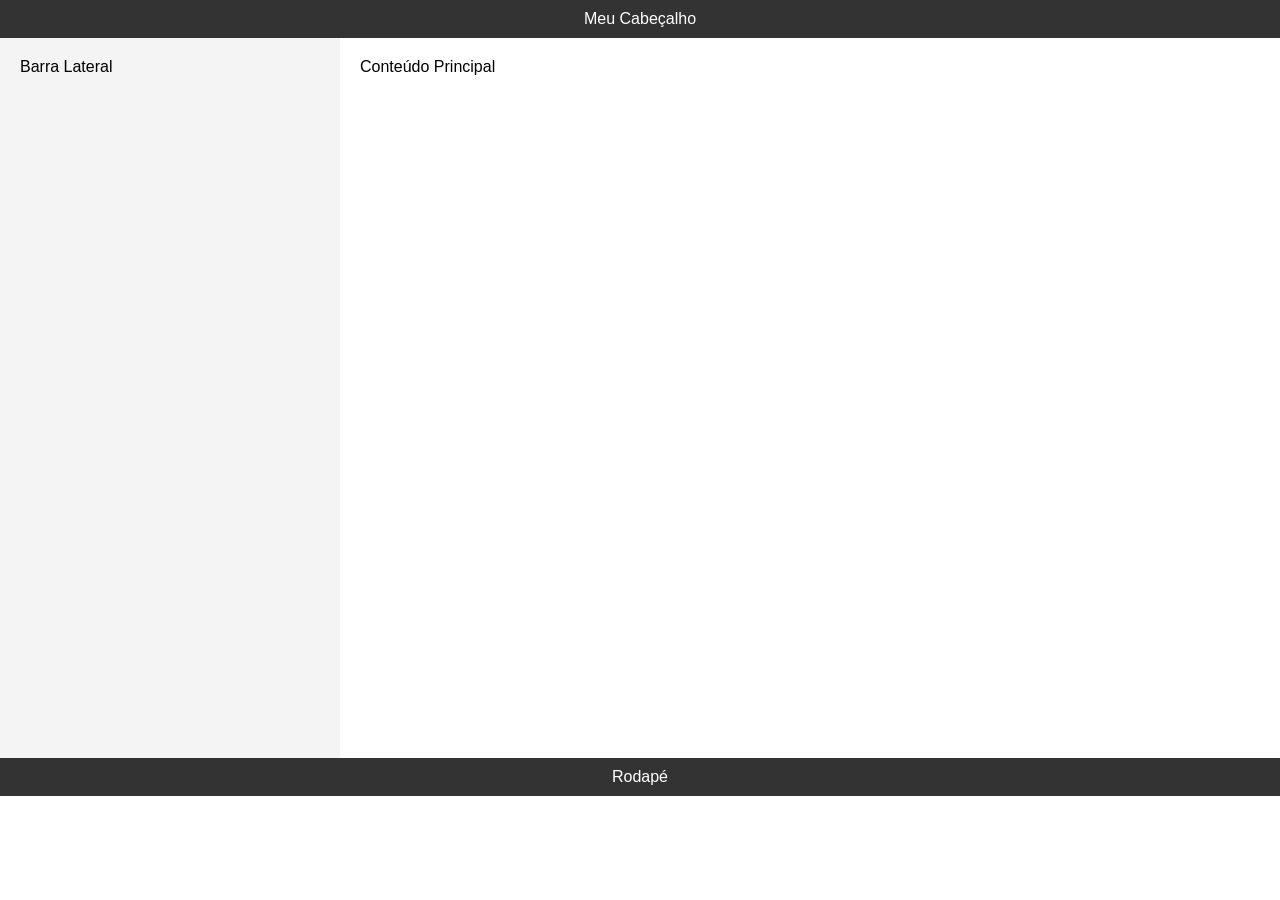
<file: 03_layoutCss/03_Flexbox/index (2).html>
<!DOCTYPE html>
<!-- A declaração <!DOCTYPE html> indica que este documento segue o
    padrão HTML5. Esta declaração é essencial para garantir que o
    navegador processe a página de acordo com as normas modernas de
    HTML, assegurando a compatibilidade e o funcionamento adequado
    dos recursos da web. -->

<html lang="pt">
<!-- A tag <html> inicia o documento HTML. O atributo 'lang="pt"'
    especifica que o idioma principal do conteúdo da página é o
    português, o que ajuda em aspectos como acessibilidade, SEO e
    funcionalidades específicas do navegador relacionadas ao idioma. -->

<head>
    <!-- A seção <head> contém metadados, links para recursos externos
        como folhas de estilo e scripts, que configuram e definem aspectos
        da página que não são diretamente visíveis para o usuário. -->
    
    <title>Exemplo de Layout com Flexbox</title>
    <!-- A tag <title> define o título da página, que é exibido na
        aba do navegador. Este título é importante para a experiência do
        usuário e otimização para motores de busca, pois fornece uma
        visão geral do conteúdo da página. -->
    
    <link rel="stylesheet" href="estilos.css">
    <!-- A tag <link> com o atributo 'rel="stylesheet"' vincula uma
        folha de estilo externa ao documento HTML. O atributo 'href'
        especifica o caminho para o arquivo CSS que contém as regras
        de estilo que influenciarão a apresentação visual da página. -->

</head>

<body>
    <!-- A tag <body> engloba todo o conteúdo visível ao usuário na
        página, como texto, imagens, vídeos e outros elementos interativos. -->
    
    <header>Meu Cabeçalho</header>
    <!-- A tag <header> é usada aqui para definir a seção de cabeçalho
        da página. "Meu Cabeçalho" serve como um título ou introdução
        visual para a página, geralmente contendo logotipo, título do
        site ou elementos de navegação. -->

    <div class="container">
        <!-- Um <div> com a classe 'container'. Este elemento atua como
            um contêiner para outros elementos e é usado para aplicar
            estilos de Flexbox, organizando visualmente o conteúdo da
            página em um layout flexível. -->
        
        <aside>Barra Lateral</aside>
        <!-- A tag <aside> é usada para conteúdo que é tangencialmente
            relacionado ao conteúdo ao redor, comumente usado para barras
            laterais. Neste layout, contém informações secundárias ou links
            de navegação auxiliares. -->
        
        <main>Conteúdo Principal</main>
        <!-- A tag <main> é usada para o conteúdo principal da página. É o
            foco principal do documento e geralmente contém a informação
            central ou funcionalidade que o usuário veio buscar. -->

    </div>

    <footer>Rodapé</footer>
    <!-- .A tag <footer> é usada para o rodapé da página "Rodapé" pode
        conter informações como direitos autorais, links para termos de uso
        ou informações de contato, servindo como área de conclusão do conteúdo 
        da página. -->

</body>
</html>
</file>
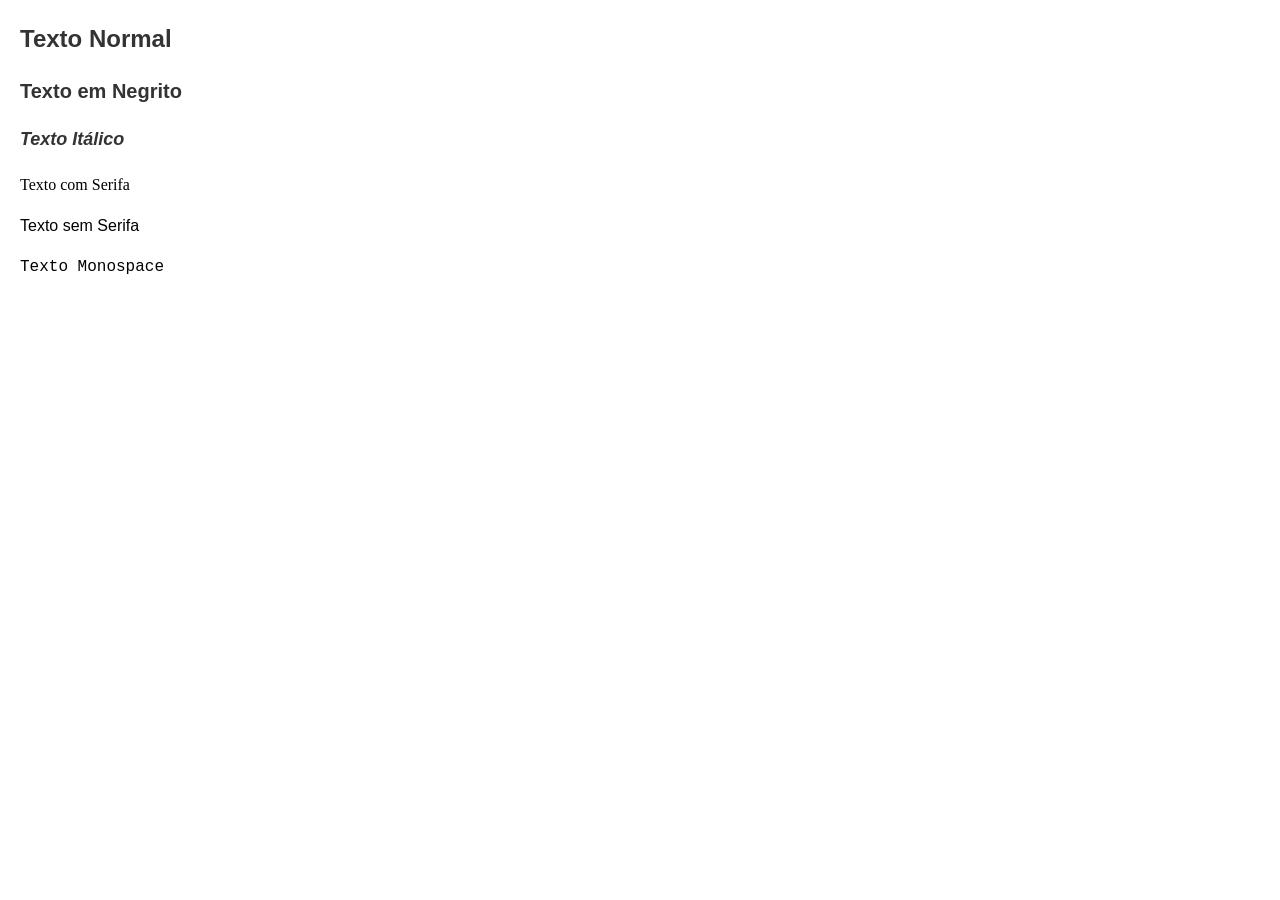
<file: 04_EstilizaçãoDeTextos/01_Fontes (tipos, font-weight, font-style)/index (1).html>
<!DOCTYPE html>
<!-- A declaração <!DOCTYPE html> especifica que este documento
    segue o padrão HTML5. É essencial para assegurar que o navegador
    trate o documento conforme as normas atuais da web, garantindo
    compatibilidade e performance adequadas. -->

<html lang="pt">
<!-- A tag <html> inicia o documento HTML, e o atributo 'lang="pt"'
    especifica que o idioma principal da página é o português. Isso é
    importante para acessibilidade, otimização para motores de busca e
    funções automáticas de idioma no navegador. -->

<head>
    <!-- A seção <head> contém metadados, referências a folhas de estilo
        externas e scripts que são essenciais para a página, mas não visíveis
        diretamente na área de visualização. -->

    <title>Estilização de Texto com Fontes em CSS</title>
    <!-- A tag <title> define o título da página, que aparece na aba do
        navegador. Este título dá uma indicação clara do conteúdo da página,
        essencial para a usabilidade e SEO. -->

    <link rel="stylesheet" href="estilos.css">
    <!-- A tag <link> com o atributo 'rel="stylesheet"' vincula uma folha de
        estilo externa ao documento HTML. O atributo 'href' aponta para o local
        do arquivo CSS que contém as regras de estilo aplicadas aos elementos da página. -->

</head>

<body>
    <!-- A tag <body> engloba todo o conteúdo visível ao usuário final, como texto,
        imagens, vídeos, entre outros. -->

    <h1>Texto Normal</h1>
    <!-- A tag <h1> é usada para o cabeçalho principal da página. Aqui, ele
        contém um texto simples "Texto Normal", indicando o estilo padrão de
        texto sem modificações adicionais. -->
    
    <h2>Texto em Negrito</h2>
    <!-- A tag <h2> segue o <h1> em importância e é usada para cabeçalhos
        secundários. O texto "Texto em Negrito" sugere que será aplicado um
        estilo de fonte em negrito para destacar ou enfatizar. -->
    
    <h3>Texto Itálico</h3>
    <!-- A tag <h3> é utilizada para títulos terciários, aqui apresentando o
        texto "Texto Itálico", que será exibido em estilo itálico
        para diferenciá-lo ou para uso estilístico. -->
    
    <p class="serif">Texto com Serifa</p>
    <!-- A tag <p> com a classe "serif" contém o texto "Texto com Serifa". Esta
        classe indicará, através do CSS, que o texto deve ser renderizado com uma
        fonte serifada, tradicionalmente vista como mais formal ou clássica. -->
    
    <p class="sans-serif">Texto sem Serifa</p>
    <!-- Outro <p> com a classe "sans-serif" mostra o texto "Texto sem Serifa", que
        será estilizado usando uma fonte sem serifa, oferecendo um look
        moderno e limpo. -->
    
    <p class="monospace">Texto Monospace</p>
    <!-- Finalmente, um <p> com a classe "monospace" exibe "Texto Monospace",
        usando uma fonte monoespaçada onde cada caractere ocupa o mesmo espaço
        horizontal, comum em contextos de codificação ou para criar um
        efeito visual uniforme. -->
        
</body>
</html>
</file>
<file: 01_seletores_e_combinadores/01/styles.css>
p{
    font-size: 20px;
    line-height: 1.5;
    
}

#titulo{
    text-align: center;
    color: navy;
    font-size: 42px;
}

.destaque{

    color: brown;
    font-weight: bold;
    font-size: 30px;

}

.link{
    font-size: 40px;
    font-weight: bold;
    text-decoration: none;
}

.link:hover{

    text-decoration: underline;
    color: palevioletred;
    

}
</file>
<file: 01_seletores_e_combinadores/02_seletoresBásicos/styles.css>
p{
    color: blue;
    font-size: 40px;
}

.elegante{
    background-color:chartreuse;
    font-weight: bold;
}

#titulo{
    color: green;
    font-size: 50px;
    font-weight: bold;
    background-color: aqua;
    margin: 0 190px;
    border-radius: 5px;
    text-align: center;
}

small{
    color: gray;
}
</file>
<file: 01_seletores_e_combinadores/03_seletoresAvançados/styles.css>
input[type="password"]{ /* seleciona um input que contém uma passoword */

    border: 2px solid red;
        
}

input[type="text"]{
    border: 2px solid blue;
}

p[title]:hover{/* seleciona o paragrafo  que contém um title */
    background-color: blueviolet;
    width: 300px;

}

ul li:first-child{ /* seleciona o primeiro item de uma lista */
    font-size: 30px;
    font-weight: bold;
}

ul li:last-child{ /* seleciona o ultimo item de uma lista */
    font-size: 30px;
    color: blue;
}

p::first-letter{/* seleciona a primeira letra de um parágrafo */
    font-size: 200%;
    color: blue;
}

div.texto::after{ /* inseri um texto depois da classe  texto que esta dentro de um div  */
    content: 'Adicionado via CSS';
    color: purple;
    font-size: 20PX;
    font-weight: bold;
}

.texto span::before{ /* inseri um texto antes do span na classe texto  */
    content: 'Texto ';
    color: green;
}
</file>
<file: 02_Modelo_de_caixa(BoxModel)/01_margem,borda,preenchimento/estilos.css>
html, body {
  height: 100%;
  margin: 0; 
}
body{
    display: flex;
    justify-content: center;
    align-items: center;
}
.teste:after{
  background-color: black;
  width: 200px;
  height: 100px;
  border: 5px solid blue;
  margin: 20px;
  content: 'Adiconado via css';
  color: white;
  display: inline-block;
  text-align: center;
  line-height: 100px;
}
.box{
    background-color: lightblue;
    width: 200px;
    height: 100px;
    border: 5px solid black;
    text-align: center;
    line-height: 70px;
    
}
</file>
<file: 02_Modelo_de_caixa(BoxModel)/02_gerenciadores_de_tamanho/estilos.css>
.container{
    display: flex; /*deixa um do lado do outro e nao um de baixo do outro*/
    justify-content: space-around;/*espaça  um do outro*/
    align-items: center;/*Centraliza o conteúdo*/
    background-color: #f0f0f0;
    height: 200px;
    padding: 20px;
    border: 2px solid #ccc;
}

.box{
    background-color: cadetblue;
    width: 100px;
    height: 100px;
    text-align: center;
    line-height: 100px;
    box-sizing: border-box;
}
</file>
<file: 02_Modelo_de_caixa(BoxModel)/03_Propriedades_Box_sizing/estilos.css>
div {
    height: 200px;
    width: 200px;
    padding: 20px;
    border: 10px solid black;
    margin: 20px;
    background-color: blue;
    text-align: center;
    line-height: 200px;
}

.content-box{
    box-sizing: content-box;
}

.border-box{
    box-sizing:border-box ;
}
</file>
<file: 03_layoutCss/01_float e Clear/estilos.css>
.container{
    width: 100%;
    border: 1px solid black;
    overflow: auto;
}

.float-left{
    float: left;
    width: 100px;
    height: 100px;
    background-color: lightblue;
    margin: 10px;
}

.float-right{
    float: right;
    width: 100px;
    height: 100px;
    background-color: lightcoral;
    margin: 10px;
}

.clear-both{
    clear: both;
    background-color: lightgreen;
    padding: 10px;
}
</file>
<file: 04_EstilizaçãoDeTextos/02_Controle de texto (espaçamento, alinhamento, quebra de linha)/estilos.css>
body{
    font-family: 'Segoe UI', 'Arial', sans-serif;
    margin: 20px;
    line-height: 1.6;
}

h1,h2{
    color: #333;
    margin-bottom: 10px;

}

.left-align{
    text-align: left;
}

.right-align{
    text-align: right;
}

.center-align{
    text-align: center;
}

.spacing{

    /* Aumenta o espaçamento entre as letras em 1.5 pixels, o que
    pode ajudar a melhorar a legibilidade ou criar um estilo
    visual particular. */
    letter-spacing: 5.5px; 

    /* Aumenta o espaçamento entre as palavras em 4 pixels, útil
    para ajustar a densidade visual do texto e melhorar a clareza. */
    word-spacing: 10px;
    line-height: 2;
}

.no-wrap{
    /* Define o espaço em branco para 'nowrap', o que impede que o
    texto dentro do elemento quebre em múltiplas linhas, mantendo todo o
    texto em uma única linha contínua. */
    white-space: nowrap;

    /* Oculta qualquer conteúdo que exceda a largura do elemento,
    evitando que o texto derrame para fora do espaço designado. */
    overflow: hidden;

    /* Adiciona reticências ('...') ao final do texto se ele
    exceder o espaço disponível, indicando visualmente que há mais
    conteúdo que não está sendo exibido. */
    text-overflow: ellipsis;
}
</file>
<file: 04_EstilizaçãoDeTextos/03_Sombreamento de texto e efeitos de texto/estilos.css>
body{
    font-family: 'Segoe UI', "Arial", sans-serif;
    margin: 20px;
    background-color: #f4f4f4;
}

h1,h2,h3{
    color: #333;
    padding-bottom: 10px;
    }

.text-shadow{
    text-shadow: 2px 2px 4px rgba(0, 0, 0, 0.5);
    font-size: 18px;
    font-weight: bold;
}

.text-glow{
    color: white;
    text-shadow: 0 0 8px rgba(78, 8, 57, 0.8);
    font-size: 18px;
    font-weight: bold;
}
</file>
<file: 01_seletores_e_combinadores/04_combinadores/estilos.css>
.container > p {  /* com ">" apenas o filho direto vai ser alterado */
    color: red;
}

.subcontainer  p {
    color: blue;
    font-weight: bold;
}

.botao + .botao { /* aplica  a os estilos em  todos os irmãos do botao que esta ao lado apenas */
    background-color: green;
    color: white;
}

li{
    font-size: 30px;
    font-weight: bold;
}

li:first-child ~ li { /* Seleciona todos irmãos do li independente da distância  */
    color: yellow;
    font-size: 30px;
    font-weight: bold;
    text-shadow:-1px -1px 0 #000,
                 1px -1px 0 #000,
                -1px 1px 0 #000,
                 1px 1px 0 #000;
}
</file>
<file: 03_layoutCss/02_Posicionamento,Relative,absolute,fixed/estilos.css>
.relative{
    position: relative;
    background-color: lightblue;
    text-align: center;
    padding: 20px;
}

.absolute{
    position: absolute;
    top: 40px;
    right: 10px;
    background-color: lightcoral;
    padding: 10px;
    }

.fixed{
    position: fixed;
    top: 10px;
    left: 10px;
    background-color: lightgreen;
    padding: 10px;
    z-index: 1000;
}

.sticky{
    position: sticky;
    top: 0;
    background-color: lightgreen;
    padding: 10px;
    text-align: center;
    z-index: 500;
}
.long-content{
    background-color: #f0f0f0;
    padding: 10px;
    margin: 20px 0;
}

.footer{
    background-color: #ddd;
    text-align: center;
    padding: 10px;
}
</file>
<file: 03_layoutCss/03_Flexbox/estilos.css>
body,h1,p{
    margin: 0;
    padding: 0;
    font-family: Arial,sans-serif;
}

header,footer{
    background-color: #333;    /*A tag <footer> é usada para o rodapé da página*/    
    color: white;              /*A tag <header> é usada aqui para definir a seção de cabeçalho*/
    text-align: center;
    padding: 10px 20px;
}

.container {

    /* Ativa o Flexbox no elemento container, permitindo um
    layout flexível e responsivo dos elementos filhos. */
    display: flex; 

    /* Define a direção dos itens flex como linha (horizontal),
    ordenando os elementos filhos lado a lado. */
    flex-direction: row;
    
    /* Define a altura do container para 80% da altura da
    viewport, utilizando uma unidade de medida relativa que
    adapta o tamanho do elemento ao tamanho da tela. */
    height: 80vh; 
}

aside {
    background-color: #f4f4f4;
    
    /* Atribui ao elemento aside a capacidade de crescer e
    ocupar 1 parte do espaço disponível no container flex,
    equilibrando o layout. */
    flex: 1; 
    padding: 20px; 
    
}

main {

    /* Define a cor de fundo do elemento main para branco. */
    background-color: #fff;
    
    /* Atribui ao elemento main a capacidade de tomar 3 partes
    do espaço disponível no container flex, dando-lhe maior
    espaço em comparação com o aside. */
    flex: 3; 

    /* Aplica um preenchimento de 20px em todas as direções
    dentro do main, garantindo espaço adequado para o conteúdo principal. */
    padding: 20px; 

}
</file>
<file: 04_EstilizaçãoDeTextos/01_Fontes (tipos, font-weight, font-style)/estilos.css>
body{
    font-family: Arial,sans-serif;
    line-height: 1.6;
    margin: 20px;
}

h1,h2,h3{
    color: #333;
}

h1{
    font-size: 24px;
    
}
h2{
    font-size: 20px;
    font-weight: bold;    
}

h3{
    font-size: 18px;
    font-style: italic;
    
}

.serif{
    font-family: 'Times New Roman',serif;
    font-size: 16px;
}

.sans-serif{
    font-family: Helvetica, sans-serif;
    font-size: 16px;
}

.monospace{
    font-family: 'Courier New',monospace;
    font-size: 16px;
    
}
</file>
